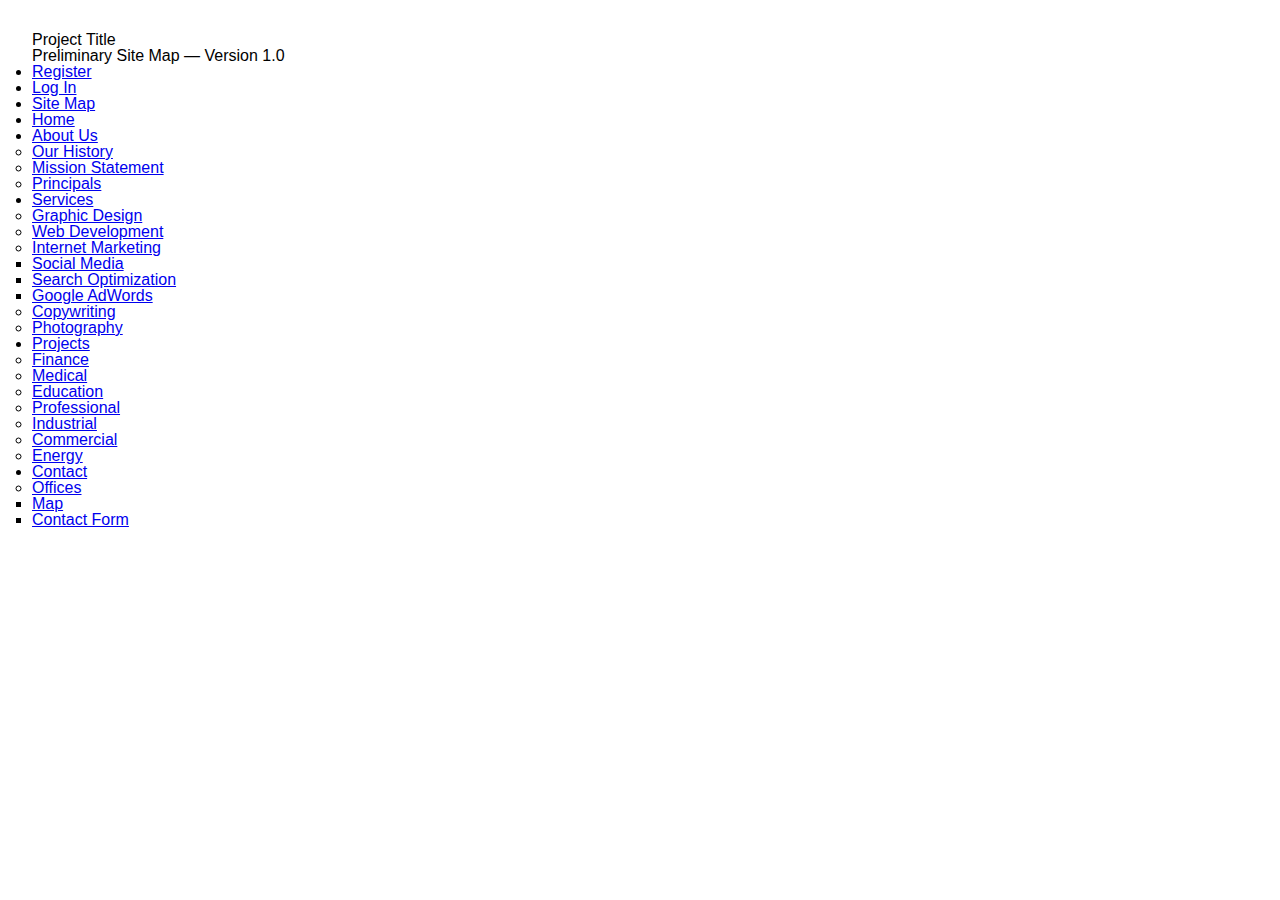
<file: index.html>
<!DOCTYPE html>

<head>
	<meta http-equiv="Content-Type" content="text/html; charset=utf-8"/>
	<meta name="author" content="Matt Everson of Astuteo, LLC – https://www.astuteo.com/slickmap" />
	<title>SlickMap CSS</title>
	<link rel="stylesheet" type="text/css" media="screen, print" href="slickmap.css" />
</head>

<body>

	<div class="sitemap">

		<h1>Project Title</h1>
		<h2>Preliminary Site Map &mdash; Version 1.0</h2>

		<ul id="utilityNav">
			<li><a href="/register">Register</a></li>
			<li><a href="/login">Log In</a></li>
			<li><a href="/sitemap">Site Map</a></li>
		</ul>

		<ul id="primaryNav" class="col4">
			<li id="home"><a href="http://sitetitle.com">Home</a></li>
			<li><a href="/about">About Us</a>
				<ul>
					<li><a href="/history">Our History</a></li>
					<li><a href="/mission">Mission Statement</a></li>
					<li><a href="/principals">Principals</a></li>
				</ul>
			</li>
			<li><a href="/services">Services</a>
				<ul>
					<li><a href="/services/design">Graphic Design</a></li>
					<li><a href="/services/development">Web Development</a></li>
					<li><a href="/services/marketing">Internet Marketing</a>
						<ul>
							<li><a href="/social-media">Social Media</a></li>
							<li><a href="/optimization">Search Optimization</a></li>
							<li><a href="/adwords">Google AdWords</a></li>
						</ul>
					</li>
					<li><a href="/services/copywriting">Copywriting</a></li>
					<li><a href="/services/photography">Photography</a></li>
				</ul>
			</li>
			<li><a href="/projects">Projects</a>
				<ul>
					<li><a href="/projects/finance">Finance</a></li>
					<li><a href="/projects/medical">Medical</a></li>
					<li><a href="/projects/education">Education</a></li>
					<li><a href="/projects/professional">Professional</a></li>
					<li><a href="/projects/industrial">Industrial</a></li>
					<li><a href="/projects/commercial">Commercial</a></li>
					<li><a href="/projects/energy">Energy</a></li>
				</ul>
			</li>
			<li><a href="/contact">Contact</a>
				<ul>
					<li><a href="/contact/offices">Offices</a>
						<ul>
							<li><a href="contact/map">Map</a></li>
							<li><a href="contact/form">Contact Form</a></li>
						</ul>
					</li>
				</ul>
			</li>
		</ul>

	</div>

</body>

</html>
</file>
<file: slickmap.css>
/* ------------------------------------------------------------
	Reset Styles
------------------------------------------------------------ */

html, body, div, span, applet, object, iframe,
h1, h2, h3, h4, h5, h6, p, blockquote, pre,
a, abbr, acronym, address, big, cite, code,
del, dfn, em, font, img, ins, kbd, q, s, samp,
small, strike, strong, sub, sup, tt, var,
dl, dt, dd, ol, ul, li,
fieldset, form, label, legend,
table, caption, tbody, tfoot, thead, tr, th, td {
	margin: 0;
	padding: 0;
	border: 0;
	outline: 0;
	font-weight: inherit;
	font-style: inherit;
	font-size: 100%;
	font-family: inherit;
	vertical-align: baseline;
}

/* ------------------------------------------------------------
	General Styles
------------------------------------------------------------ */

* {
	box-sizing: border-box;
}
body {
	font-family: "Proxima Nova", Helvetica, Arial, sans-serif;
	background: white;
	color: black;
	font-size: 16px;
	line-height: 1;
	padding: 2em;
}
.sitemap {
	margin: 0 0 2em 0;
}

/* ------------------------------------------------------------
	Page Styles
------------------------------------------------------------ */

/* -------- Top Level --------- */

.primaryNav {
	clear: both;
	width: 100%;
	margin-top: 3em;
}
.primaryNav #home {
	position: absolute;
	margin-top: -3em;
	margin-bottom: 0;
	min-width: 11.5em;
	width: 100%;
}
.primaryNav #home:before {
	display: none;
}
.primaryNav ul {
	display: flex;
	flex-wrap: wrap;
	list-style: none;
	position: relative;
}
.primaryNav li {
	flex: 1;
	flex-basis: 11.5em;
	padding-right: 1.25em;
	position: relative;
}
.primaryNav > ul > li {
	margin-top: 3em;
}
.primaryNav li a {
	margin: 0;
	padding: .875em .9375em .9375em .9375em;
	display: block;
	font-size: .9375em;
	font-weight: bold;
	color: white;
	background: #0090ff;
	text-shadow: 0 0 10px rgba(0,0,0,.1);
	border: 1px solid  rgba(0,0,0,.025);
	box-shadow: 0px 2px 1px rgba(0,0,0,0.15);
	text-decoration: none;
}
.primaryNav li a:hover {
	background-color: #0070f9;
}
.primaryNav a:link:after,
.primaryNav a:visited:after,
.utilityNav a:link:after,
.utilityNav a:visited:after {
	content: " "attr(href)" ";
	display: block;
	font-weight: 600;
	font-size: .75em;
	margin-top: .25em;
	word-wrap: break-word;
	color: rgba(255,255,255,.75);
}

/* -------- Second Level --------- */

.primaryNav ul ul {
	display: block;
}
.primaryNav ul ul li {
	padding-top: .6875em;
	padding-right: 0;
}
.primaryNav ul ul li a {
	background-color: #28bf5e;
}
.primaryNav ul ul li a:hover {
	background-color: #09a63e;
}
.primaryNav ul ul li:first-child {
	padding-top: 2em;
}

/* -------- Third Level --------- */

.primaryNav ul ul ul {
	margin-top: .6em;
	padding-top: .6em;
	padding-bottom: .625em;
}
.primaryNav ul ul ul li {
	padding-top: .3125em;
	padding-bottom: .3125em;
}
.primaryNav ul ul ul li a {
	background-color: #ff9d00;
	font-size: .75em;
	padding: .75em;
	width: 90%;
	margin-right: 0;
	margin-left: auto;
}
.primaryNav ul ul ul li a:hover {
	background-color: #ff831b;
}
.primaryNav ul ul ul li:first-child {
	padding-top: 1em;
}
.primaryNav ul ul ul li a:link:after,
.primaryNav ul ul ul li a:visited:after {
	font-size: .75em;
}

/* --------	Fourth Level --------- */

.primaryNav ul ul ul ul {
	margin-top: 0;
	padding-top: .3125em;
	padding-bottom: .3125em;
}
.primaryNav ul ul ul ul li a {
	background-color: #de003a;
	padding: .75em ;
	width: 80%;
}
.primaryNav ul ul ul ul li a:hover {
	background-color: #c20035;
}
.primaryNav ul ul ul ul li a:link:after,
.primaryNav ul ul ul ul li a:visited:after {
	display: none;
}

/* ------------------------------------------------------------
	Connecting Lines:
	Uncomment 'border-color: red' for debugging
------------------------------------------------------------ */

.primaryNav ul:before,
.primaryNav ul:after,
.primaryNav ul li:before,
.primaryNav ul li:after {
	display: block;
	content: '';
	position: absolute;
	border-width: 0;
	border-color: #e3e3e3;
	border-style: solid;
	z-index: -1;
	/* border-color: red; */
}
.primaryNav > ul > li:before {
	height: 1.375em;
	top: -1.375em;;
	right: calc(50% + .625em);
	width: calc(100% - 2px);
	border-top-width: 2px;
	border-right-width: 2px;
	/* border-color: red; */
}
.primaryNav > ul > li:first-child + li:before {
	border-top-width: 0;
	height: 5em;
	top: -5em;
	/* border-color: red; */
}
.primaryNav ul ul li:after {
	width: 50%;
	height: .6875em;
	top: 0;
	right: 1px;
	border-left-width: 2px;
	/* border-color: red */;
}
.primaryNav ul ul li:first-child:before {
	width: 50%;
	height: 1.3125em;
	top: .6875em;
	right: 1px;
	border-left-width: 2px;
	/* border-color: red; */
}
.primaryNav > ul > li:last-child:after {
	border-bottom-width: 0;
}
.primaryNav ul ul ul li:before {
	width: calc(50% - 5px) !important;
	height: calc(100% - 2px);
	top: -50%;
	left: 0;
	border-left-width: 2px;
	border-bottom-width: 2px;
	/* border-color: red; */
}
.primaryNav ul ul ul li:first-child:before {
	height: 2.125em;
	top: -1px;
	border-top-width: 2px;
	/* border-color: red; */
}
.primaryNav ul ul ul:before {
	width: 50%;
	height: 1.25em;
	top: -10px;
	right: 1px;
	border-left-width: 2px;
	/* border-color: red; */
}
.primaryNav ul ul ul li:after {
	border-width: 0;
}
.primaryNav ul ul ul ul li:before,
.primaryNav ul ul ul ul li:first-child:before {
	display: none;
}

.primaryNav ul ul ul ul:before {
	width: 1px;
	height: calc(100% + 2.5em);
	top: -2.5em;
	left: 0;
	border-left-width: 2px;
	/* border-color: red; */
}

/* ------------------------------------------------------------
	Utility Navigation
------------------------------------------------------------ */

.utilityNav {
	float: right;
	margin-top: 0;
	margin-bottom: -.25em;
	margin-right: 1.25em;
	max-width: 48%;
	list-style-type: none;
}
.utilityNav li {
	padding: 0 0 .625em .625em;
	display: inline-block;
}
.utilityNav li:first-child {
}
.utilityNav li a {
	display: block;
	font-size: .75em;
	font-weight: 700;
	padding: .75em 1em;
	font-weight: bold;
	text-align: left;
	color: white;
	background-color: #ff9d00;
	border: 1px solid  rgba(0,0,0,.025);
	box-shadow: 0px 2px 0 rgba(0,0,0,0.15);
	text-shadow: 0 0 10px rgba(0,0,0,.15);
	text-decoration: none;
}
.utilityNav li a:hover {
	background-color: #ff831b;
}
.utilityNav li a:link:after,
.utilityNav li a:visited:after {
	color: rgba(255,255,255,.75);
	font-size: .75em;
	font-weight: 600;
	margin-top: .25em;
}

/* ------------------------------------------------------------
	Responsive Styles
------------------------------------------------------------ */

@media screen and (max-width: 30em) {
	.primaryNav ul {
		display: block;
	}
	.primaryNav li {
		width: 100%;
		padding-right: 0;
	}
	.primaryNav #home {
		width: 100%;
		position: relative;
		margin-bottom: -1em;
		margin-top: 0;
	}
	.utilityNav {
		float: none;
		display: block;
		width: 100%;
		text-align: right;
		margin-bottom: 2.5em;
		max-width: 100%;
	}
}

/* The media queries below keep the grid column widths intact when
a column wraps. This prevents the wrapped column from displaying at
100% width. These queries also make the homepage line item flex
appropriately. When your sitemap is complete, remove the queries
that you don't need, and your sitemap layout will work perfectly. */

/* two column */
@media screen and (min-width: 30em) {
	.primaryNav > ul > li {	max-width: 50%;	}
}
/* three column */
@media screen and (min-width: 38.5em) {
	.primaryNav > ul > li {	max-width: 33%;	}
}
/* four column */
@media screen and (min-width: 50em) {
	.primaryNav > ul > li {	max-width: 25%;	}
}
/* five column */
@media screen and (min-width: 61em) {
	.primaryNav > ul > li {	max-width: 20%;	}
}
/* six column */
@media screen and (min-width: 73em) {
	.primaryNav > ul > li {	max-width: 16.66%;	}
}
/* seven column */
@media screen and (min-width: 84.5em) {
	.primaryNav > ul > li {	max-width: 14.285%;	}
}
/* eight column */
@media screen and (min-width: 96em) {
	.primaryNav > ul > li {	max-width: 12.5%; }
}
/* nine column */
@media screen and (min-width: 107.5em) {
	.primaryNav > ul > li {	max-width: 11.11%; }
}
/* ten column */
@media screen and (min-width: 119em) {
	.primaryNav > ul > li {	max-width: 10%; }
}
</file>
